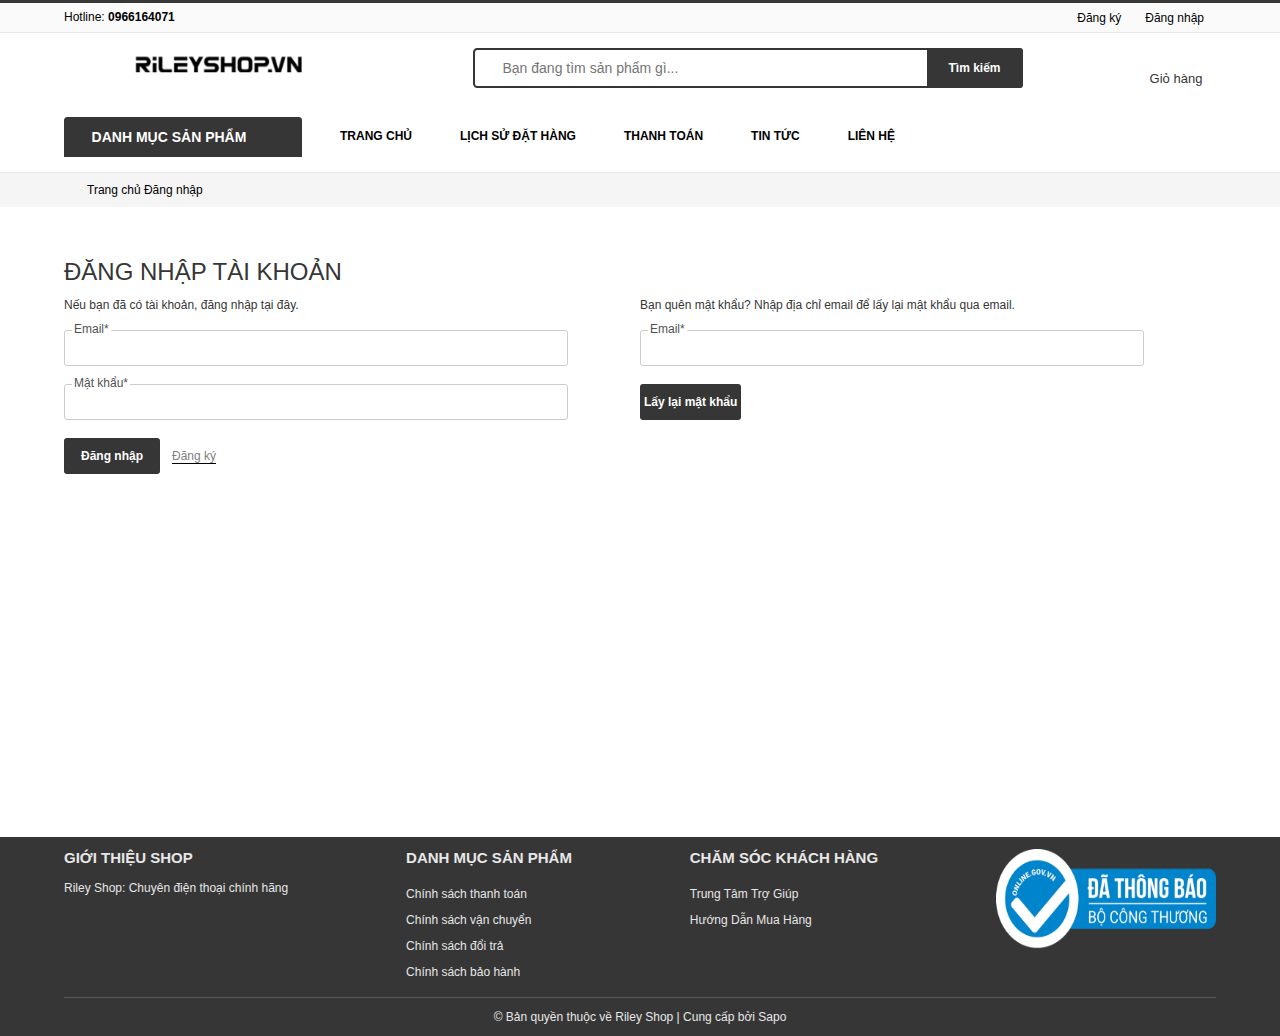
<file: Shop/login.html>
<!DOCTYPE html>
<html lang="en">
<head>
    <meta charset="UTF-8">
    <meta http-equiv="X-UA-Compatible" content="IE=edge">
    <meta name="viewport" content="width=device-width, initial-scale=1.0">
    <link rel="stylesheet" href="https://cdnjs.cloudflare.com/ajax/libs/font-awesome/6.2.1/css/all.min.css" integrity="sha512-MV7K8+y+gLIBoVD59lQIYicR65iaqukzvf/nwasF0nqhPay5w/9lJmVM2hMDcnK1OnMGCdVK+iQrJ7lzPJQd1w==" crossorigin="anonymous" referrerpolicy="no-referrer" />
    <link rel="icon" href="//bizweb.dktcdn.net/100/292/629/themes/794089/assets/favicon.png?1668150627861" type="image/x-icon">
    <title>Đăng nhập</title>
    <link rel="stylesheet" href="./assets/loginstyle.css">
</head>
<body>
    <!-- Header -->
    <div class="line"></div>
    <div class="topbar">
        <div class="container_bar">
            <div class="sdt">
                Hotline: <span style="font-weight: bold;">0966164071</span>   
            </div>
            <div class="sign">
                <a class="sig" href="register.html">Đăng ký</a>
                <a class="sig" href="login.html">Đăng nhập</a>
            </div>
        </div>
    </div>

    <div class="mid__header">
        <div class="container_mid">
            <div class="logo">
                <img src="./images/logo.png" alt="">
                <a href="#"></a>
            </div>
            <div class="boxsearch">
                <form class="form_search" action="#">
                    <input type="text" name="txttk" placeholder="Bạn đang tìm sản phẩm gì...">
                    <button type="submit">Tìm kiếm</button>
                </form>
            </div>
            <div href="ggg" class="cart">
                <div class="ctn">
                    <a href="cart.html">
                        <div><i class="fa-sharp fa-solid fa-cart-shopping"></i><br>Giỏ hàng</div>
                    </a>
                </div>
            </div>
        </div>
    </div>

    <div class="navbar">
        <div class="nav__container">
            <div class="allcate">
               <div class="menu">Danh mục sản phẩm
                <i class="ico-cate fa-solid fa-bars"></i>
                <div class="subnav">
                    <div class="subnav_ctn">
                        <ul class="list_cate">
                            <li class="loai"><a href="">Iphone</a></li>
                            <li class="loai"><a href="">Oppo</a></li>
                            <li class="loai"><a href="">Xiaomi</a></li>
                            <li class="loai"><a href="">Samsung</a></li>
                            <li class="loai"><a href="">Realme</a></li>
                            <li class="loai"><a href="">Asus</a></li>
                        </ul>
                    </div>
                </div>
            </div>
            </div>
            <div class="catalog">
                <ul class="list_nav">
                    <li><a href="index.html">Trang chủ</a></li>
                    <li><a href="">Lịch sử đặt hàng</a></li>
                    <li><a href="">Thanh toán</a></li>
                    <li><a href="">Tin tức</a></li>
                    <li><a href="">Liên hệ</a></li>
                </ul>
            </div>
        </div>      
    </div>
    <div class="locate">
        <div class="locate_ctn">
            <span>Trang chủ 
                <i class="fa fa-angle-double-right" aria-hidden="true"></i> 
                Đăng nhập</span>
        </div>
    </div>
    <div class="container">
        
        <div class="container_login">
            <div class="login">
                <h1>ĐĂNG NHẬP TÀI KHOẢN</h1>
                <p>Nếu bạn đã có tài khoản, đăng nhập tại đây.</p>
                <form action="" method="post">
                    <span class="label">Email*</span><input type="text" name="" id="" >
                    <span class="lb_pass">Mật khẩu*</span><input type="password" name="" id="" >
                    <input type="submit" value="Đăng nhập"><a href="register.html">Đăng ký</a>
                </form>
            </div>
            <div class="resetpassword">
                <p>Bạn quên mật khẩu? Nhập địa chỉ email để lấy lại mật khẩu qua email.</p>
                <form action="" method="post">
                    <span class="label">Email*</span><input type="text" name="" id="">
                    <input type="submit" value="Lấy lại mật khẩu">
                    
                </form>
            </div>
        </div>
    </div>
    <div class="footer">
        <div class="footer_ctn">
            <div class="footer_top">
                <div>
                    <h3>GIỚI THIỆU SHOP</h3>
                    <p>Riley Shop: Chuyên điện thoại chính hãng</p>
                </div>
                <div>
                    <h3>DANH MỤC SẢN PHẨM</h3>
                    <a href="#">Chính sách thanh toán</a>
                    <a href="#">Chính sách vận chuyển</a>
                    <a href="#">Chính sách đổi trả</a>
                    <a href="#">Chính sách bảo hành</a>
                </div>
                <div>
                    <h3>CHĂM SÓC KHÁCH HÀNG</h3>
                    <a href="#">Trung Tâm Trợ Giúp</a>
                    <a href="#">Hướng Dẫn Mua Hàng</a>
                </div>
                <div>
                    <img src="./images/bct.png" alt="">
                </div>
            </div>
            <div class="footer_bottom">
               <p> © Bản quyền thuộc về Riley Shop | Cung cấp bởi Sapo</p>
            </div>
        </div>
    </div>
</body>
</html>
</file>
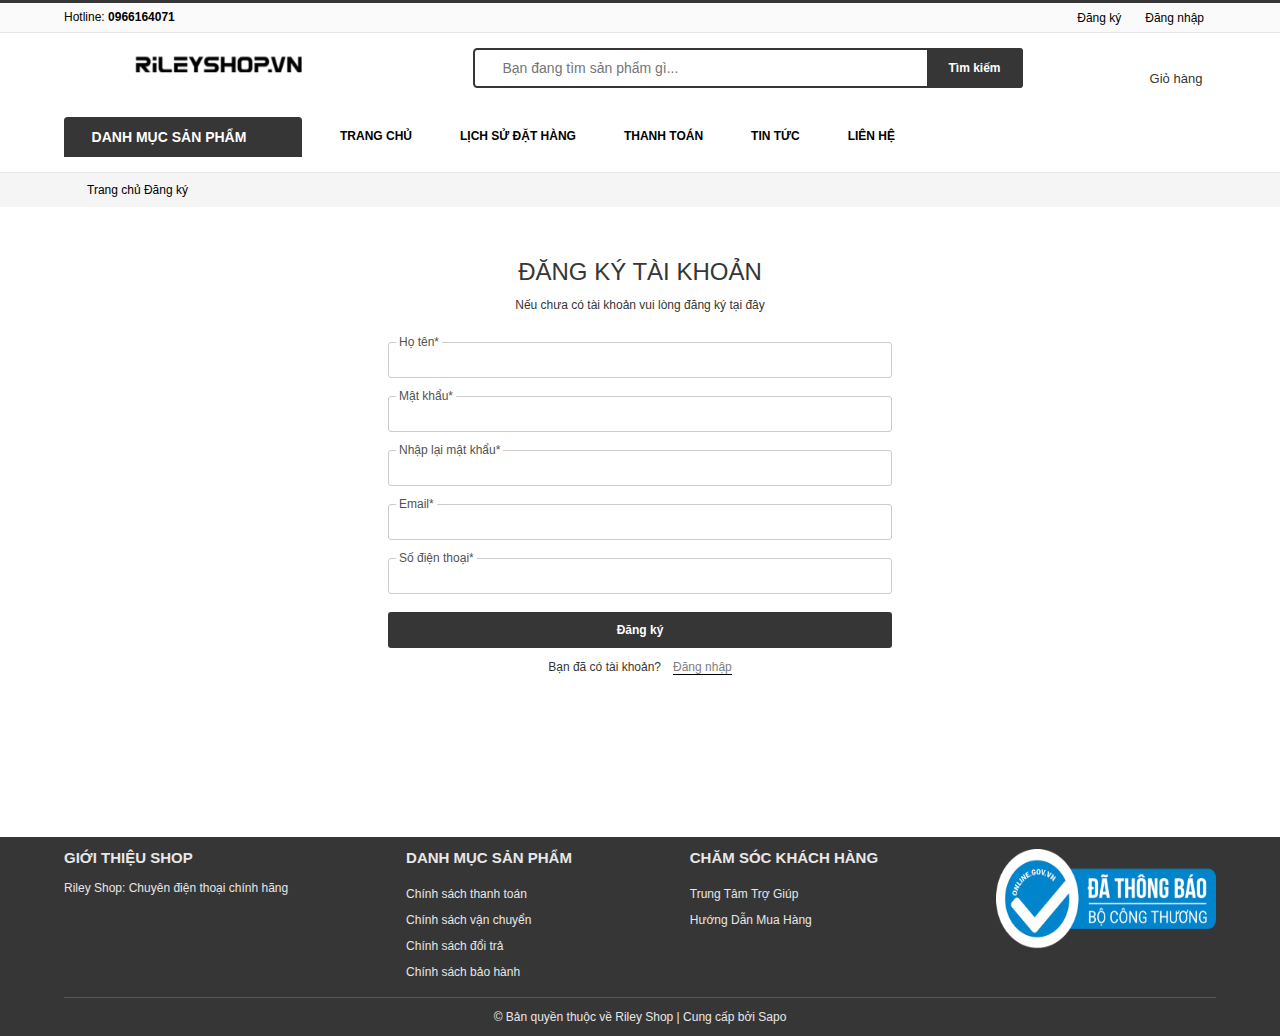
<file: Shop/register.html>
<!DOCTYPE html>
<html lang="en">
<head>
    <meta charset="UTF-8">
    <meta http-equiv="X-UA-Compatible" content="IE=edge">
    <meta name="viewport" content="width=device-width, initial-scale=1.0">
    <link rel="stylesheet" href="https://cdnjs.cloudflare.com/ajax/libs/font-awesome/6.2.1/css/all.min.css" integrity="sha512-MV7K8+y+gLIBoVD59lQIYicR65iaqukzvf/nwasF0nqhPay5w/9lJmVM2hMDcnK1OnMGCdVK+iQrJ7lzPJQd1w==" crossorigin="anonymous" referrerpolicy="no-referrer" />
    <link rel="icon" href="//bizweb.dktcdn.net/100/292/629/themes/794089/assets/favicon.png?1668150627861" type="image/x-icon">
    <title>Đăng nhập</title>
    <link rel="stylesheet" href="./assets/registerstyle.css">
</head>
<body>
    <!-- Header -->
    <div class="line"></div>
    <div class="topbar">
        <div class="container_bar">
            <div class="sdt">
                Hotline: <span style="font-weight: bold;">0966164071</span>   
            </div>
            <div class="sign">
                <a class="sig" href="register.html">Đăng ký</a>
                <a class="sig" href="login.html">Đăng nhập</a>
            </div>
        </div>
    </div>

    <div class="mid__header">
        <div class="container_mid">
            <div class="logo">
                <img src="./images/logo.png" alt="">
                <a href="#"></a>
            </div>
            <div class="boxsearch">
                <form class="form_search" action="#">
                    <input type="text" name="txttk" placeholder="Bạn đang tìm sản phẩm gì...">
                    <button type="submit">Tìm kiếm</button>
                </form>
            </div>
            <div href="ggg" class="cart">
                <div class="ctn">
                    <a href="cart.html">
                        <div><i class="fa-sharp fa-solid fa-cart-shopping"></i><br>Giỏ hàng</div>
                    </a>
                </div>
            </div>
        </div>
    </div>

    <div class="navbar">
        <div class="nav__container">
            <div class="allcate">
               <div class="menu">Danh mục sản phẩm
                <i class="ico-cate fa-solid fa-bars"></i>
                <div class="subnav">
                    <div class="subnav_ctn">
                        <ul class="list_cate">
                            <li class="loai"><a href="">Iphone</a></li>
                            <li class="loai"><a href="">Oppo</a></li>
                            <li class="loai"><a href="">Xiaomi</a></li>
                            <li class="loai"><a href="">Samsung</a></li>
                            <li class="loai"><a href="">Realme</a></li>
                            <li class="loai"><a href="">Asus</a></li>
                        </ul>
                    </div>
                </div>
            </div>
            </div>
            <div class="catalog">
                <ul class="list_nav">
                    <li><a href="index.html">Trang chủ</a></li>
                    <li><a href="">Lịch sử đặt hàng</a></li>
                    <li><a href="">Thanh toán</a></li>
                    <li><a href="">Tin tức</a></li>
                    <li><a href="">Liên hệ</a></li>
                </ul>
            </div>
        </div>      
    </div>
    <div class="locate">
        <div class="locate_ctn">
            <span>Trang chủ 
                <i class="fa fa-angle-double-right" aria-hidden="true"></i> 
                Đăng ký</span>
        </div>
    </div>
    <div class="container">
        
        <div class="container_login">
            <div class="signup">
                <div>
                    <h1>ĐĂNG KÝ TÀI KHOẢN</h1>
                    <p>Nếu chưa có tài khoản vui lòng đăng ký tại đây</p>
                
                </div>
                <form action="" method="post">
                    <span class="lb_pass">Họ tên*</span><input type="text" name="" id="" >
                    <span class="lb_pass">Mật khẩu*</span><input type="password" name="" id="" >
                    <span class="lb_pass">Nhập lại mật khẩu*</span><input type="password" name="" id="" >
                    <span class="lb_pass">Email*</span><input type="text" name="" id="">
                    <span class="lb_pass">Số điện thoại*</span><input type="text" name="" id="" >
                    <div>
                        <input type="submit" value="Đăng ký"><br>
                        <div>
                            Bạn đã có tài khoản?<a href="login.html">Đăng nhập</a>
                        </div>
                    </div>   
                </form>
            </div>
        </div>
    </div>
    <div class="footer">
        <div class="footer_ctn">
            <div class="footer_top">
                <div>
                    <h3>GIỚI THIỆU SHOP</h3>
                    <p>Riley Shop: Chuyên điện thoại chính hãng</p>
                </div>
                <div>
                    <h3>DANH MỤC SẢN PHẨM</h3>
                    <a href="#">Chính sách thanh toán</a>
                    <a href="#">Chính sách vận chuyển</a>
                    <a href="#">Chính sách đổi trả</a>
                    <a href="#">Chính sách bảo hành</a>
                </div>
                <div>
                    <h3>CHĂM SÓC KHÁCH HÀNG</h3>
                    <a href="#">Trung Tâm Trợ Giúp</a>
                    <a href="#">Hướng Dẫn Mua Hàng</a>
                </div>
                <div>
                    <img src="./images/bct.png" alt="">
                </div>
            </div>
            <div class="footer_bottom">
               <p> © Bản quyền thuộc về Riley Shop | Cung cấp bởi Sapo</p>
            </div>
        </div>
    </div>
</body>
</html>
</file>
<file: Shop/assets/loginstyle.css>
*,
*:before,
*:after {
  box-sizing: border-box;
}
* {
  margin: 0;
  padding: 0;
  font: inherit;
}
img,
picture,
svg,
video {
  display: block;
  max-width: 100%;
}
body {
  min-height: 100vh;
  background-color: #f5f5f5;
  width: 100%;
}
html{
  font-family: Verdana, Tahoma, sans-serif;
  font-size: 14px;
}
a {
  text-decoration: none;
}
/*Header*/
.line{
    height: .2rem;
    width: 100%;
    background-color: #363636;
  }
  .topbar {
    font-size: 12px;
    width: 100%;
    height: 2.5em;
    background-color: rgb(250, 250, 250);
    /* box-shadow: 0px 1px #e7e7e7; */
    border-bottom: 1px solid #e7e7e7;
  
  }
  .topbar .container_bar {
    display: flex;
    justify-content: space-between;
    align-items: center;
    margin: 0 5%;
    height: 100%;
    user-select: none;
  }
  .container_bar .sign {
    display: flex;
    align-items: center;
    justify-content: flex-end;
    height: 100%;
    width: 50em;
    font-weight: -600;
  }
  .sign .sig{
    text-decoration: none;
    display: block;
    height: 100%;
    cursor: pointer;
    color: rgb(0, 0, 0);
    line-height: 2.5em;
    padding: 0 1em;
    transition: .3s;
  }
  .sign .sig:hover{
    background-color: #363636;
    color: #fff;
  }
  .sign .sig:active{
    color: #000;
  }
  
  .mid__header{
    background-color: #fff;
  }
  .mid__header .container_mid{
    display: flex;
    justify-content: space-between;
    align-items: center;
    margin: 0 5%;
    min-height: 5rem;
    font-size: 10px;
  }
  
  .mid__header .logo img{
    margin-left: 3em;
    width: 24em;
    height: 6em;
  }
  .boxsearch {
    height: 100%;
    margin-left: 25px;
  }
  .form_search {
    display: flex;
    font-size: 10px;
    width: 55em;
    height: 4em;
    position: relative;
  }
  .form_search input[type=text]{
    width: 100%;
    height: 100%;
    border: 2px solid #363636;
    padding: 0 2em;
    transition: .35s;
    outline: none;
    border-radius: .3em;
    font-size: 14px;
  }
  .form_search button{
    font-size: 12px;
    position: absolute;
    right: 0;
    bottom: 0;
    top: 0;
    border-top-right-radius: .25em;
    border-bottom-right-radius: .25em;
    border: 2px solid #363636;
    background-color: #363636;
    width: 8em;
    color: #fff;
    font-weight: 600;
    cursor: pointer;
  }
  .cart {
  }
  .cart .ctn:hover{
    border: 1px solid #363636;
    border-radius: .25em;
  }
  .cart .ctn{
    width: 8em;
    padding: .5em;
    transition: .3s;
  }
  .cart .ctn div {
    color: #363636;
    font-size: 13px;
    text-align: center;
  }
  .cart .ctn div i{
    color: #363636;
    font-size: 18px;
    text-align: center;
  }

  .navbar {
    width: 100%;
    height: 5rem;
    border-bottom: 1px solid #e7e7e7;
   background-color: #fff;
}

  .nav__container {
    height: 100%;
    margin:0 5%;
    display: flex;
    justify-content: space-between;
    align-items: center;
    font-size: 14px;
    text-transform: uppercase;
  }
  .nav__container .allcate {
    position: relative;
    z-index: 99;
    display: flex;
    justify-content: center;
    align-items: center;
  }
  .menu {
    background-color: #363636;
    color: #fff;
    text-align: center;
    line-height: 40px;
    border-top-left-radius: .25em ;
    border-top-right-radius: .25em;
    margin-right: 1em;
    height: 40px;
    width: 17em;
    font-family: 'Segoe UI', Tahoma, Geneva, Verdana, sans-serif;
    font-weight: bold;
    user-select: none;
  }
  .menu .ico-cate {
    margin-left: 2em;
  }
  .allcate .subnav {
    width: 17em;
    position: relative;
    background-color: #fff;
    border-bottom: 2px solid #363636;
    border-right: 2px solid #363636;
    border-left: 2px solid #363636;
    display: none;
    z-index: 10;
    /* overflow: hidden; */
  }

.allcate:hover .subnav{
    display: block;
    /* animation: huver .3s  alternate forwards; */
}
  .subnav .subnav_ctn {
    height: 100%;
    width: 100%;
  }
  .list_cate {
    list-style: none;
    text-transform: none;
    font-family: Arial, Helvetica, sans-serif;
    font-size: 14px;
    text-align: left;
  }
  .list_cate a {
    display: block;
    height: 40px;
    line-height: 2;
    padding: .5em 1em;
    border-bottom: 1px solid #e7e7e7;
    color: #000;
  }
  .list_cate a:hover {
    background-color: #e7e7e7;
  }
  
  
  .nav__container .catalog {
    width: 80%;
    font-size: 12px;
    height: 40px;
    display: flex;
    align-items: center;
    
  }
  .list_nav {
    list-style: none;
    display: flex;
    /* line-height: 40px; */
  }
  .list_nav li {
    /* margin-right: 3em; */
  }
  .list_nav li>a {
    display: block;
    color: #000;
    height: 40px;
    min-width: 60px;
    padding: 1em 2em;
    transition: .35s;
    font-weight: 600;
    font-family: 'Segoe UI', Tahoma, Geneva, Verdana, sans-serif;
  }
  .list_nav li>a:hover {
    background-color: #363636;
    color: #fff;
    border-top-left-radius: .25em ;
    border-top-right-radius: .25em;
  }
  
.locate {
    width: 100%;
    height: 34px;
    background-color: #f5f5f5;
    font-size: 12px;
    user-select: none;
}
.locate_ctn {
    margin: 0 5%;
    height: 100%;
    display: flex;
    align-items: center;
}
.locate_ctn span {
    margin-left: 2%;
}
/* end Header */
/* Scrollbar */
  ::-webkit-scrollbar {
    width: 8px;
    height: 16px; }
  ::-webkit-scrollbar-thumb {
    background-color: #363636;
  }
/* endScrollbar */

.container {
    background-color:  #fff;
    width: 100%;
    min-height: 70vh;
    font-size: 12px;
    color: #363636;
}
.container_login{
    margin: 0 5%;
    padding: 4% 0;
    display: flex;
    justify-content: center;
    align-items: center;
}
h1{
    font-size: 2em;
}
.container_login p {
    margin: 1em 0;

}
.login , .resetpassword {
    width: 50%;
}
.resetpassword {
    padding-bottom: 26px;
}
.container_login input[type=text], input[type=password] {
    display: block;
    width: 42em;
    height: 3em;
    padding: 4px 0 0 8px;
    border: 1px solid #ccc;
    border-radius: 3px;
}
.container_login input[type=text]:focus, input[type=password]:focus{
    outline: none;
    border-radius: 3px;
    border: 2px solid #363636;
}
.container_login input[type=submit]{
    min-width: 8em;
    height: 3em;
    background-color: #363636;
    color: #fff;
    font-weight: bold;
    padding: 0 4px;
    border-radius: 3px;
    cursor: pointer;
    border: none;
}
.container_login input[type=submit]:hover {
    background-color: #fff;
    color: #000;
    border: 2px solid #000;
}
.container_login input{
    margin-top: 1.5em; 
}
.container_login a {
    color: gray;
    margin-left: 1em;
    border-bottom: 1px solid #000;
}
.label {
    position: absolute;
    font-size: 12px;
    margin: -8px 0 0 8px;
    background-color: #fff;
    padding: 0 2px;
    color: rgb(82, 82, 82);
}
.lb_pass {
    position: absolute;
    font-size: 12px;
    margin: 10px 0 0 8px;
    background-color: #fff;
    padding: 0 2px;
    color: rgb(82, 82, 82);
}
.footer {
  width: 100%;
  min-height: 20vh;
  background-color: #363636;
  color: #e7e7e7;
  font-size: 12px;
}
.footer_ctn {
  margin: 0 5%;
  height: 100%;
}
.footer_top {
  display: flex;
  border-bottom: 1px solid #58595c;
  padding: 1em 0;
  justify-content: space-between;
}
.footer_top>div img{
  width: 220px;
  height: 100px;
}
.footer_top a {
  padding: .5em 0;
  display: block;
  cursor: pointer;
  color: #e7e7e7;
}
.footer_top a:hover {
  opacity: .7;
}
.footer p, h3 {
  user-select: none;
}
.footer_top>div h3{
  font-size: 15px;
  font-weight: bold;
  margin-bottom: 1em;
}
.footer_bottom {
  text-align: center;
  padding: 1em;
}
</file>
<file: Shop/assets/registerstyle.css>
*,
*:before,
*:after {
  box-sizing: border-box;
}
* {
  margin: 0;
  padding: 0;
  font: inherit;
}
img,
picture,
svg,
video {
  display: block;
  max-width: 100%;
}
body {
  min-height: 100vh;
  background-color: #f5f5f5;
  width: 100%;
}
html{
  font-family: Verdana, Tahoma, sans-serif;
  font-size: 14px;
}
a {
  text-decoration: none;
}
/*Header*/
.line{
    height: .2rem;
    width: 100%;
    background-color: #363636;
  }
  .topbar {
    font-size: 12px;
    width: 100%;
    height: 2.5em;
    background-color: rgb(250, 250, 250);
    /* box-shadow: 0px 1px #e7e7e7; */
    border-bottom: 1px solid #e7e7e7;
  
  }
  .topbar .container_bar {
    display: flex;
    justify-content: space-between;
    align-items: center;
    margin: 0 5%;
    height: 100%;
    user-select: none;
  }
  .container_bar .sign {
    display: flex;
    align-items: center;
    justify-content: flex-end;
    height: 100%;
    width: 50em;
    font-weight: -600;
  }
  .sign .sig{
    text-decoration: none;
    display: block;
    height: 100%;
    cursor: pointer;
    color: rgb(0, 0, 0);
    line-height: 2.5em;
    padding: 0 1em;
    transition: .3s;
  }
  .sign .sig:hover{
    background-color: #363636;
    color: #fff;
  }
  .sign .sig:active{
    color: #000;
  }
  
  .mid__header{
    background-color: #fff;
  }
  .mid__header .container_mid{
    display: flex;
    justify-content: space-between;
    align-items: center;
    margin: 0 5%;
    min-height: 5rem;
    font-size: 10px;
  }
  
  .mid__header .logo img{
    margin-left: 3em;
    width: 24em;
    height: 6em;
  }
  .boxsearch {
    height: 100%;
    margin-left: 25px;
  }
  .form_search {
    display: flex;
    font-size: 10px;
    width: 55em;
    height: 4em;
    position: relative;
  }
  .form_search input[type=text]{
    width: 100%;
    height: 100%;
    border: 2px solid #363636;
    padding: 0 2em;
    transition: .35s;
    outline: none;
    border-radius: .3em;
    font-size: 14px;
  }
  .form_search button{
    font-size: 12px;
    position: absolute;
    right: 0;
    bottom: 0;
    top: 0;
    border-top-right-radius: .25em;
    border-bottom-right-radius: .25em;
    border: 2px solid #363636;
    background-color: #363636;
    width: 8em;
    color: #fff;
    font-weight: 600;
    cursor: pointer;
  }
  .cart {
  }
  .cart .ctn:hover{
    border: 1px solid #363636;
    border-radius: .25em;
  }
  .cart .ctn{
    width: 8em;
    padding: .5em;
    transition: .3s;
  }
  .cart .ctn div {
    color: #363636;
    font-size: 13px;
    text-align: center;
  }
  .cart .ctn div i{
    color: #363636;
    font-size: 18px;
    text-align: center;
  }

  .navbar {
    width: 100%;
    height: 5rem;
    border-bottom: 1px solid #e7e7e7;
   background-color: #fff;
}

  .nav__container {
    height: 100%;
    margin:0 5%;
    display: flex;
    justify-content: space-between;
    align-items: center;
    font-size: 14px;
    text-transform: uppercase;
  }
  .nav__container .allcate {
    position: relative;
    z-index: 99;
    display: flex;
    justify-content: center;
    align-items: center;
  }
  .menu {
    background-color: #363636;
    color: #fff;
    text-align: center;
    line-height: 40px;
    border-top-left-radius: .25em ;
    border-top-right-radius: .25em;
    margin-right: 1em;
    height: 40px;
    width: 17em;
    font-family: 'Segoe UI', Tahoma, Geneva, Verdana, sans-serif;
    font-weight: bold;
    user-select: none;
  }
  .menu .ico-cate {
    margin-left: 2em;
  }
  .allcate .subnav {
    width: 17em;
    position: relative;
    background-color: #fff;
    border-bottom: 2px solid #363636;
    border-right: 2px solid #363636;
    border-left: 2px solid #363636;
    display: none;
    z-index: 10;
    /* overflow: hidden; */
  }

.allcate:hover .subnav{
    display: block;
    /* animation: huver .3s  alternate forwards; */
}
  .subnav .subnav_ctn {
    height: 100%;
    width: 100%;
  }
  .list_cate {
    list-style: none;
    text-transform: none;
    font-family: Arial, Helvetica, sans-serif;
    font-size: 14px;
    text-align: left;
  }
  .list_cate a {
    display: block;
    height: 40px;
    line-height: 2;
    padding: .5em 1em;
    border-bottom: 1px solid #e7e7e7;
    color: #000;
  }
  .list_cate a:hover {
    background-color: #e7e7e7;
  }
  
  
  .nav__container .catalog {
    width: 80%;
    font-size: 12px;
    height: 40px;
    display: flex;
    align-items: center;
    
  }
  .list_nav {
    list-style: none;
    display: flex;
    /* line-height: 40px; */
  }
  .list_nav li {
    /* margin-right: 3em; */
  }
  .list_nav li>a {
    display: block;
    color: #000;
    height: 40px;
    min-width: 60px;
    padding: 1em 2em;
    transition: .35s;
    font-weight: 600;
    font-family: 'Segoe UI', Tahoma, Geneva, Verdana, sans-serif;
  }
  .list_nav li>a:hover {
    background-color: #363636;
    color: #fff;
    border-top-left-radius: .25em ;
    border-top-right-radius: .25em;
  }
  
.locate {
    width: 100%;
    height: 34px;
    background-color: #f5f5f5;
    font-size: 12px;
    user-select: none;
}
.locate_ctn {
    margin: 0 5%;
    height: 100%;
    display: flex;
    align-items: center;
}
.locate_ctn span {
    margin-left: 2%;
}
/* end Header */
/* Scrollbar */
  ::-webkit-scrollbar {
    width: 8px;
    height: 16px; }
  ::-webkit-scrollbar-thumb {
    background-color: #363636;
  }
/* endScrollbar */

.container {
    background-color:  #fff;
    width: 100%;
    min-height: 70vh;
    font-size: 12px;
    color: #363636;
}
.container_login{
    margin: 0 5%;
    padding: 4% 0;
    display: flex;
    justify-content: center;
    align-items: center;
}
h1{
    font-size: 2em;
    margin-bottom: .5em;
}
.signup>div{
    text-align: center;
}
.container_login form{
    display: block;
    padding: 1em 0;
    
}
.container_login form div {
    text-align: center;
}
.container_login form div div {
    margin: 1em 0;
}
.container_login input[type=text], input[type=password] {
    display: block;
    width: 42em;
    height: 3em;
    padding: 10px 0 0 10px;
    border: 1px solid #ccc;
    border-radius: 3px;
}
.container_login input[type=text]:focus, input[type=password]:focus{
    outline: none;
    border-radius: 3px;
    border: 2px solid #363636;
}
.container_login input[type=submit]{
    height: 3em;
    width: 42em;
    background-color: #363636;
    color: #fff;
    font-weight: bold;
    padding: 0 4px;
    border-radius: 3px;
    cursor: pointer;
    border: none;
}
.container_login input[type=submit]:hover {
    background-color: #fff;
    color: #000;
    border: 2px solid #000;
}
.container_login input{
    margin-top: 1.5em; 
}
.container_login a {
    color: gray;
    margin-left: 1em;
    border-bottom: 1px solid #000;
}
.lb_pass {
    position: absolute;
    font-size: 12px;
    margin: 11px 0 0 8px;
    background-color: #fff;
    padding: 0 3px;
    color: rgb(82, 82, 82);
}
.footer {
  width: 100%;
  min-height: 20vh;
  background-color: #363636;
  color: #e7e7e7;
  font-size: 12px;
}
.footer_ctn {
  margin: 0 5%;
  height: 100%;
}
.footer_top {
  display: flex;
  border-bottom: 1px solid #58595c;
  padding: 1em 0;
  justify-content: space-between;
}
.footer_top>div img{
  width: 220px;
  height: 100px;
}
.footer_top a {
  padding: .5em 0;
  display: block;
  cursor: pointer;
  color: #e7e7e7;
}
.footer_top a:hover {
  opacity: .7;
}
.footer p, h3 {
  user-select: none;
}
.footer_top>div h3{
  font-size: 15px;
  font-weight: bold;
  margin-bottom: 1em;
}
.footer_bottom {
  text-align: center;
  padding: 1em;
}
</file>
